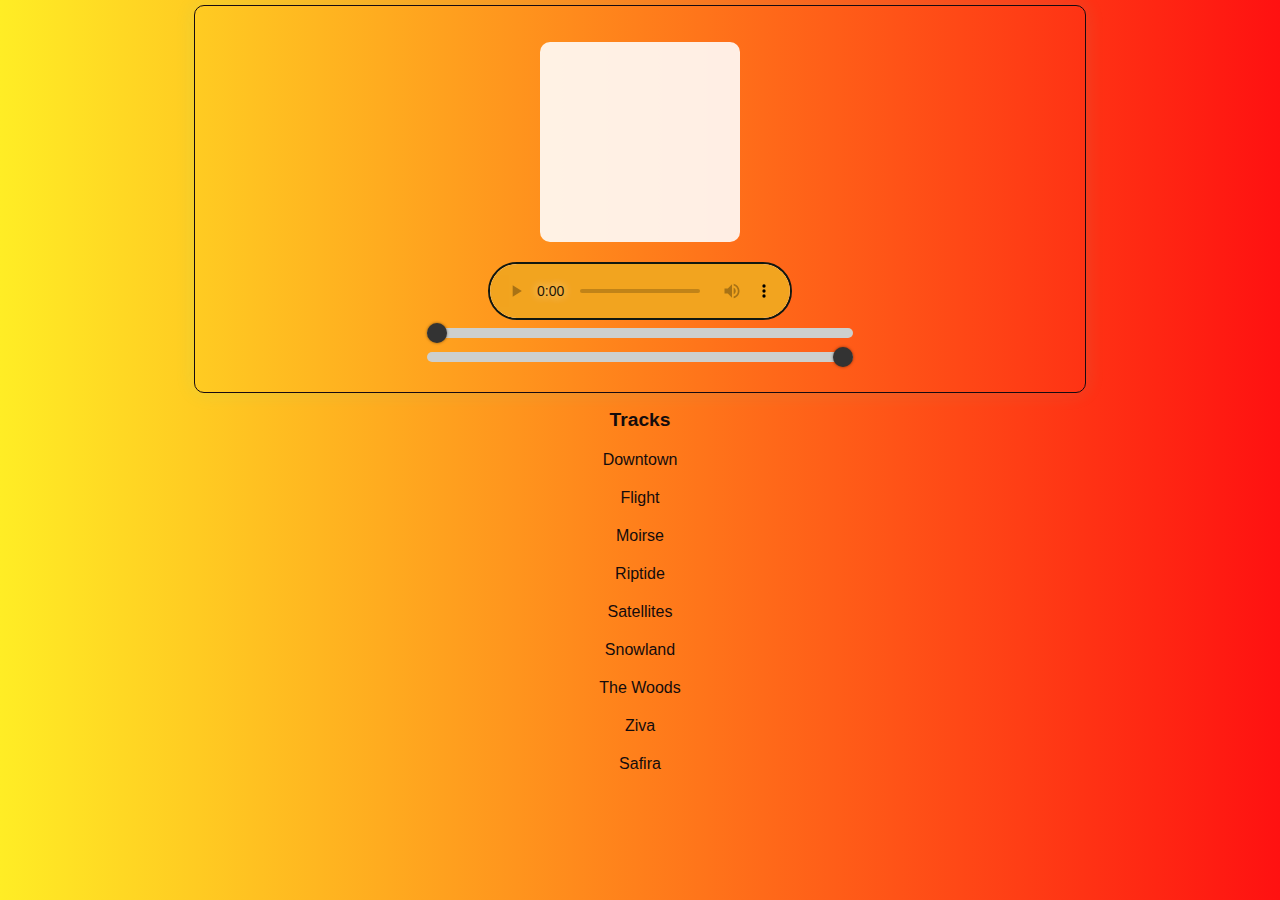
<file: solstice.html>
<!DOCTYPE html>
<html lang="en">
<head>
    <meta charset="UTF-8">
    <meta name="viewport" content="width=device-width, initial-scale=1.0">
    <title>Web Music Player</title>
    <link rel="stylesheet" href="style.css">
</head>


<body>

        <div class="player">
            <div class="music-info">
                <h1 class="song-title"></h1>
                <div class="thumbnail"></div>
            </div>
            <div class="audio-controls">
                <audio style="border:2px solid rgb(18, 24, 16);
                border-radius: 50px; id="audioPlayer" controls controlsList="nodownload"></audio>
                <div class="controls">
                    <input type="range" id="timeBar" min="0" step="1" value="0">
                    <input type="range" id="volumeBar" min="0" max="1" step="0.01" value="1">
                </div>
            </div>
        </div>
    </div>

    <div class="container">
        <div class="sidebar">
            <h2>Tracks</h2>
            <ul id="playlist">
                <!-- List items for each song -->
                <!-- Example: <li data-src="path_to_song.mp3">Song Name</li> -->
            </ul>
        </div>
    <script src="solstice.js"></script>
</body>
</html>
</file>
<file: style.css>
body {
    font-family: 'Segoe UI', Tahoma, Geneva, Verdana, sans-serif;
    margin: 5px;
    padding: 0;
    background: linear-gradient(to right, #ffed25, #ff1111);
    color: #140c0c;
}



.sidebar {
    text-align: center;
    margin-right: 50px;
    margin-left: auto; /* Add auto margin to push it to the center */
    margin-right: auto; /* Add auto margin to push it to the center */
}

.container {
    display: flex;
    justify-content: center; /* Center the sidebar horizontally */
}



.sidebar h2 {
    font-size: 1.2rem;
    margin-bottom: 10px;
}

.sidebar ul {
    list-style: none;
    padding: 0;
    margin: 0;
}

.sidebar li {
    cursor: pointer;
    padding: 10px;
    border-radius: 5px;
    transition: background-color 0.3s ease;
}

.sidebar li:hover {
    background-color: #ddd;
}

audio::-webkit-media-controls-panel {
    background-color: #f2a41f;
    height: auto;
    

  }


  
  audio::-webkit-media-controls-volume-slider {
    background-color: #dfe923;
    border-radius: 20px;
    padding-left: 8px;
    padding-right: 8px;
  }


.player {
    
    padding: 20px;
    width: 67%;
    border: 1px solid rgb(23, 10, 17);
    background-color: transparent;
    border-radius: 10px;
    box-shadow: 0 0 20px rgba(44, 249, 218, 0.1);
    margin: 0 auto; /* Center the player horizontally */
}


.music-info {
    text-align: center;
    font-family: Arial, Helvetica, sans-serif;
    margin-bottom: 20px;
}

.song-title {
    font-size: 1.5rem;
    margin-bottom: 10px;
}

.thumbnail {
    width: 200px;
    height: 200px;
    background-color: #ffffffe1;
    margin: 0 auto;
    border-radius: 10px;
    background-size: cover;
    background-position: center;
    transition: transform 0.3s ease;
}

.thumbnail:hover {
    transform: scale(1.05);
}

.audio-controls {
    text-align: center;
}

.controls input[type="range"] {
    -webkit-appearance: none;
    appearance: none;
    width: 50%;
    height: 10px;
    border-radius: 5px;
    background: #cdcfcd;
    outline: none;
    margin-bottom: 10px;
}

.controls input[type="range"]::-webkit-slider-thumb {
    -webkit-appearance: none;
    appearance: none;
    width: 20px;
    height: 20px;
    border-radius: 50%;
    background: #333;
    cursor: pointer;
    box-shadow: 0 0 3px rgba(0, 0, 0, 0.5);
}

.controls input[type="range"]::-moz-range-thumb {
    width: 20px;
    height: 20px;
    border-radius: 50%;
    background: #f13737;
    cursor: pointer;
    box-shadow: 0 0 3px rgba(0, 0, 0, 0.5);
}





  
 
  
  /* Removes the timeline */
 
  
  /* Removes the time stamp */
 
  audio::-webkit-media-controls-time-remaining-display {
    display: none;
  }

  audio::-webkit-media-controls-mute-button {
    
  }

  audio::-webkit-media-controls-sound-button {
    
    display: none;
  }
  
  /* Removes play-button */
  audio::-webkit-media-controls-play-button {
    display: flex;

}
</file>
